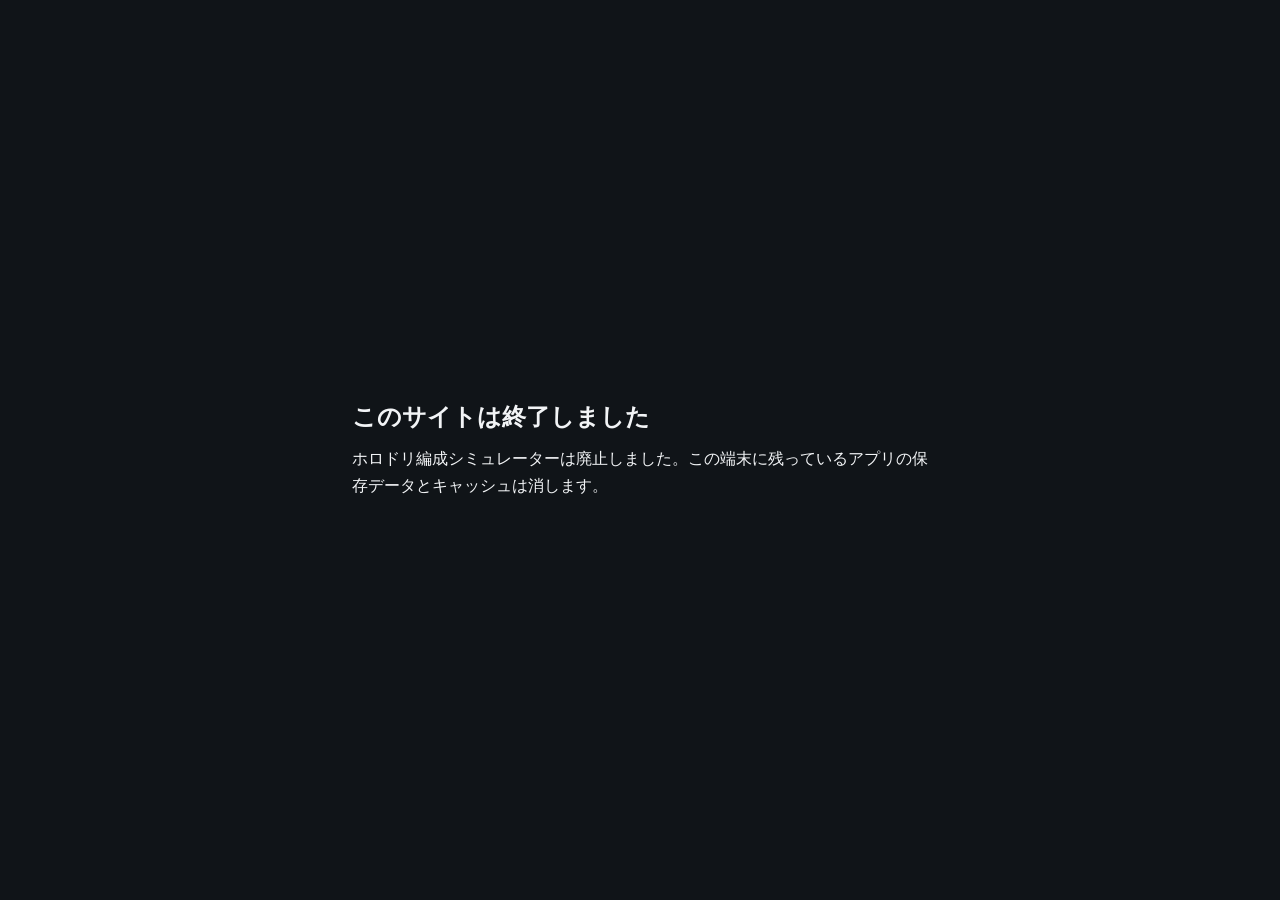
<file: index.html>
<!DOCTYPE html>
<html lang="ja">
<head>
<meta charset="UTF-8">
<meta name="viewport" content="width=device-width, initial-scale=1.0">
<meta name="robots" content="noindex, nofollow">
<meta name="googlebot" content="noindex, nofollow">
<meta name="referrer" content="no-referrer">
<meta http-equiv="Content-Security-Policy" content="default-src 'none'; style-src 'self'; script-src 'self'; base-uri 'none'; object-src 'none'; frame-ancestors 'none'; form-action 'none'">
<meta http-equiv="X-Content-Type-Options" content="nosniff">
<title>終了しました</title>
<link rel="stylesheet" href="shutdown.css">
</head>
<body>
<main>
  <h1>このサイトは終了しました</h1>
  <p>ホロドリ編成シミュレーターは廃止しました。この端末に残っているアプリの保存データとキャッシュは消します。</p>
</main>
<script src="shutdown.js"></script>
</body>
</html>
</file>
<file: shutdown.css>
body {
  margin: 0;
  min-height: 100vh;
  display: grid;
  place-items: center;
  background: #101418;
  color: #f2f4f6;
  font-family: "Segoe UI", "Hiragino Sans", "Yu Gothic", sans-serif;
}

main {
  max-width: 36rem;
  padding: 2rem 1.25rem;
}

h1 {
  margin: 0 0 0.75rem;
  font-size: 1.5rem;
  font-weight: 700;
}

p {
  margin: 0;
  line-height: 1.7;
}
</file>
